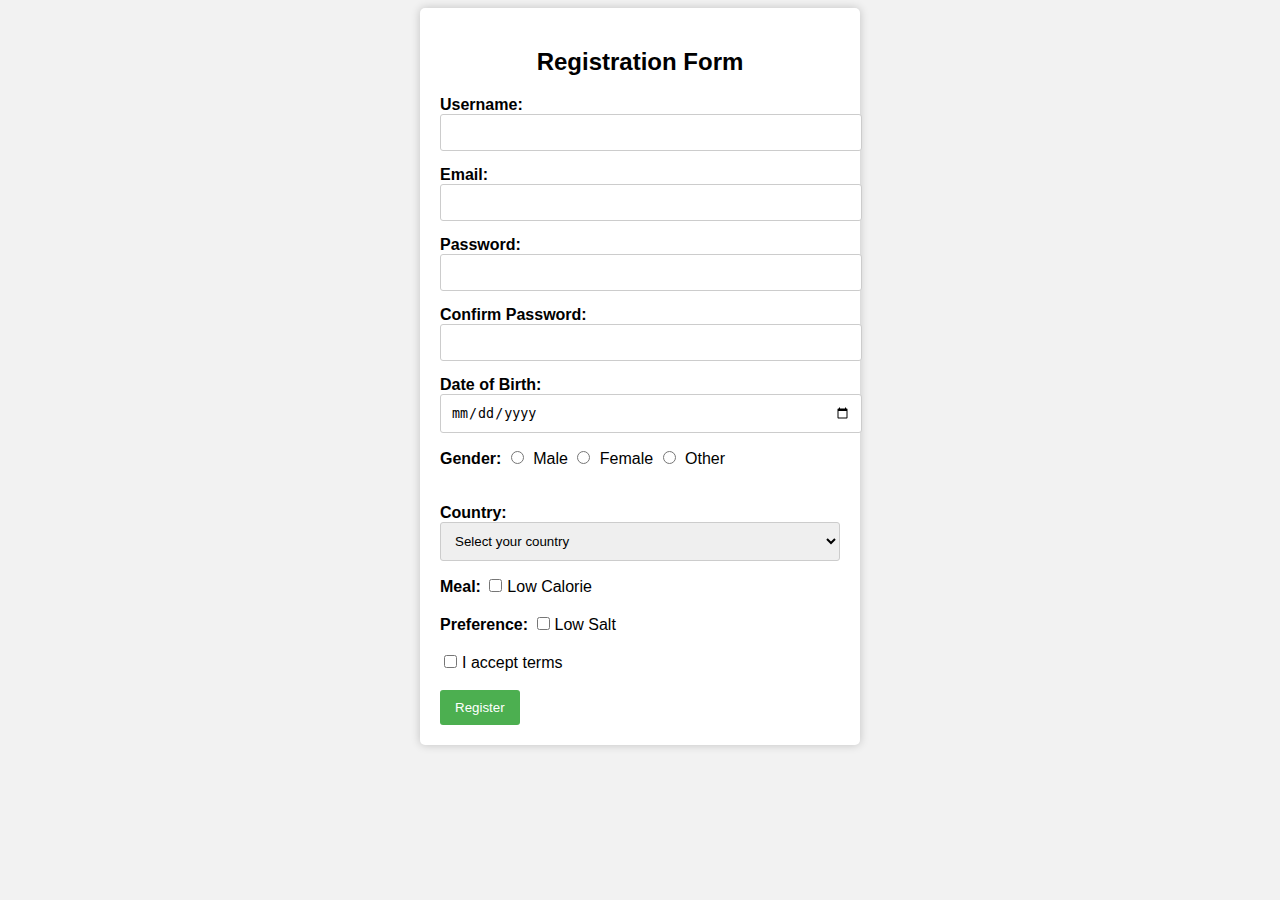
<file: Application form/index.html>
<!DOCTYPE html>
<html>
<head>
    <title>Registration Form</title>
    <style>
        body {
            font-family: Arial, Helvetica, sans-serif;
            background-color: #f2f2f2;
        }

        .container {
            max-width: 400px;
            margin: 0 auto;
            padding: 20px;
            background-color: #fff;
            border-radius: 5px;
            box-shadow: 0 0 10px rgba(0, 0, 0, 0.2);
        }

        h2 {
            text-align: center;
        }

        label {
            font-weight: bold;
        }

        input[type="text"],
        input[type="email"],
        input[type="password"],
        input[type="date"] {
            width: 100%;
            padding: 10px;
            margin-bottom: 15px;
            border: 1px solid #ccc;
            border-radius: 3px;
        }

        input[type="radio"],
        input[type="checkbox"] {
            margin-right: 5px;
        }

        select {
            width: 100%;
            padding: 10px;
            margin-bottom: 15px;
            border: 1px solid #ccc;
            border-radius: 3px;
        }

        input[type="submit"] {
            background-color: #4CAF50;
            color: #fff;
            padding: 10px 15px;
            border: none;
            border-radius: 3px;
            cursor: pointer;
        }

        input[type="submit"]:hover {
            background-color: #45a049;
        }
    </style>
</head>
<body>
    <div class="container">
        <h2>Registration Form</h2>
        <form action="process_registration.php" method="POST">
            <label for="username">Username:</label>
            <input type="text" id="username" name="username" required>

            <label for="email">Email:</label>
            <input type="email" id="email" name="email" required>

            <label for="password">Password:</label>
            <input type="password" id="password" name="password" required>

            <label for="confirm_password">Confirm Password:</label>
            <input type="password" id="confirm_password" name="confirm_password" required>

            <label for="birthdate">Date of Birth:</label>
            <input type="date" id="birthdate" name="birthdate">

            <label>Gender:</label>
            <input type="radio" id="male" name="gender" value="male"> Male
            <input type="radio" id="female" name="gender" value="female"> Female
            <input type="radio" id="other" name="gender" value="other"> Other
            <br>
            <br>

           <!---- <label>Interests:</label>
            <input type="checkbox" id="sports" name="interests[]" value="sports"> Sports
            <input type="checkbox" id="music" name="interests[]" value="music"> Music
            <input type="checkbox" id="movies" name="interests[]" value="movies"> Movies -->
<br>

            <label for="country">Country:</label>
            <select id="country" name="country" required>
                <option value="" disabled selected>Select your country</option>
                <option value="usa">United States</option>
                <option value="canada">Canada</option>
                <option value="uk">United Kingdom</option>
                <!-- Add more options as needed -->
            </select>
              <label>Meal:</label>
              
            <input type="checkbox" id="Low Calorie" name="Low Calorie[]" value="Low Calorie">Low Calorie
            <br>
            <br>
             <label>Preference:</label>
              
            <input type="checkbox" id="Low Salt" name="Low Salt[]" value="Low Salt">Low Salt
            <br>
            <br>
                             <input type="checkbox" id="I accept terms" name="I accept terms[]" value="I accept terms">I accept terms
            <br>
            <br>


            <input type="submit" value="Register">
        </form>
    </div>
</body>
</html>
</file>
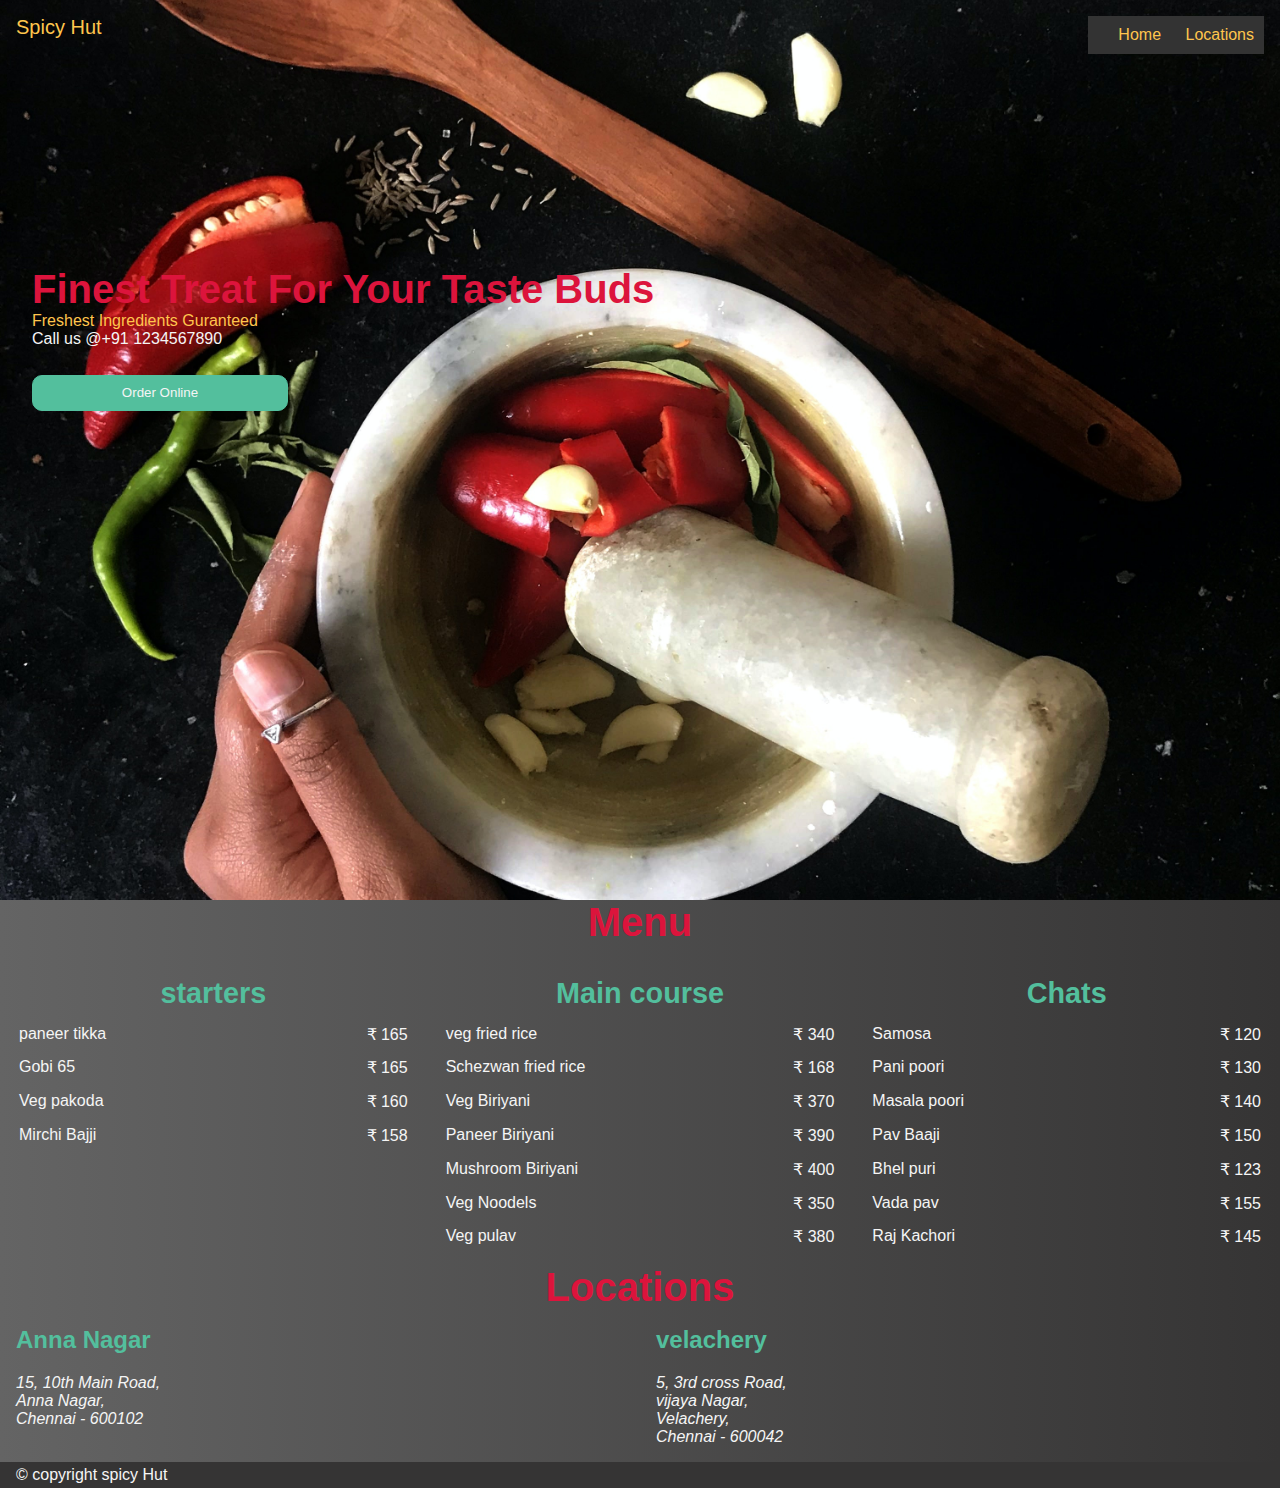
<file: html and css/index.html>
<!DOCTYPE html>
<html lang="en">
<head>
    <meta charset="UTF-8">
    <meta name="viewport" content="width=device-width, initial-scale=1.0">
    <link rel="stylesheet" href="css/style.css">
    <title>Spicy Hut - Restaurant</title>
</head>
<body>
    <div class="landing">
        <header>
            <a href="index.html" id="logo">Spicy Hut</a>
          <!----  <nav>
                <a href="">Menu</a>
                <a href="">Locations</a>
            </nav>-->
             <div class="navbar">
        <ul>
            <li><a href="#">Home</a></li>
            <li><a href="#">Locations</a></li>
            <!--<li><a href="#">Services</a></li>
            <li><a href="#">Contact</a></li>-->
        </ul>
    </div>
        </header>
     <div Class="maintext">
        <div Class="tagline1">
            Finest Treat For Your Taste Buds
        </div>
        <div Class="tagline2">
            Freshest Ingredients Guranteed
        </div>
        <div Class="callus">
            Call us @+91 1234567890
        </div>
        <button>Order Online</button>
    
    </div>
    </div>
    
    <h2 id="menuheading">Menu</h2>
    <div class="menu">
        <div class="starters">
          <table>
            <th tolspan="2">starters</th>
            <tr>
                <td>paneer tikka</td>
                <td>&#8377 165</td>
            </tr>
            <tr>
                <td>Gobi 65</td>
                <td>&#8377 165</td>
            </tr>
            <tr>
                <td>Veg pakoda</td>
                <td>&#8377 160</td>
            </tr>
            <tr>
                <td>Mirchi Bajji</td>
                <td>&#8377 158</td>
            </tr>
          </table>  
        </div>
        <div class="Main course">
            <table>
                <th colspan="2">Main course</th>
                <tr>
                    <td>veg fried rice</td>
                    <td>&#8377 340</td>
                </tr>
                <tr>
                    <td>Schezwan fried rice</td>
                    <td>&#8377 168</td>
                </tr>
                <tr>
                    <td>Veg Biriyani</td>
                    <td>&#8377 370</td>
                </tr>
                <tr>
                    <td>Paneer Biriyani</td>
                    <td>&#8377 390</td>
                </tr>
                <tr>
                    <td>Mushroom Biriyani</td>
                    <td>&#8377 400</td>
                </tr>
                <tr>
                    <td>Veg Noodels</td>
                    <td>&#8377 350</td>
                </tr>
                <tr>
                    <td>Veg pulav</td>
                    <td>&#8377 380</td>
                </tr>
            </table>
        </div>
        <div class="chats">
            <table>
                <th colspan="2">Chats</th>
                <tr>
                    <td>Samosa</td>
                    <td>&#8377 120</td>

                </tr>
                <tr>
                    <td>Pani poori</td>
                    <td>&#8377 130</td>
                </tr>
                <tr>
                    <td>Masala poori</td>
                    <td>&#8377 140</td>
                </tr>
                <tr>
                    <td>Pav Baaji</td>
                    <td>&#8377 150</td>
                </tr>
                <tr>
                    <td>Bhel puri</td>
                    <td>&#8377 123</td>
                </tr>
                <tr>
                    <td>Vada pav</td>
                    <td>&#8377 155</td>
                </tr>
                <tr>
                    <td>Raj Kachori</td>
                    <td>&#8377 145</td>
                </tr>
            </table>
        </div>
    </div>
    <h2 id="locheading">Locations</h2>
             <div class="locations">
                <div class="annanagar">
                    <h2>Anna Nagar</h2>
                    <address>
                        15, 10th Main Road,</br>
                        Anna Nagar,</br>
                        Chennai - 600102
                    </address>
                </div>
                <div class="velachery">
                    <h2>velachery</h2>
                    <address>
                        5, 3rd cross Road,</br>
                        vijaya Nagar,</br>
                        Velachery,</br>
                        Chennai - 600042
                    </address>
                </div>
            </div>
            <footer>
                <div id="copyright">&#169 copyright spicy Hut</div>
            </footer>
    
</body>
</html>
</file>
<file: html and css/css/style.css>
:root{
    --yellow: #FFC54D;
    --green:#53BF9D;
    --red:crimson;
    --white:whitesmoke;
}
body,h2{
    margin:0;
    font-family: 'Franklin Gothic Medium', 'Arial Narrow', Arial, sans-serif;
    
}
ul {
    margin: 0;
    padding: 0;
    list-style: none;
}

.navbar {
    background-color: #333; /* Background color */
    text-align: right; /* Align the text to the right */
    padding: 10px; /* Add some padding for spacing */
}
.navbar ul li {
    display: inline; /* Display the list items horizontally */
    margin-left: 20px; /* Add some spacing between items */
}
.navbar ul li {
    display: inline; /* Display the list items horizontally */
    margin-left: 20px; /* Add some spacing between items */
}


.landing{
    background-image: url('../media/bg.jpg');
    background-size: cover;
    background-position: center;
    height:100vh;
    color:var(--white);
}
header a{
    text-decoration: none;
    color: var(--yellow);

}
header {
    display:flex;
    padding: 1em;
}
#logo{
    flex:3;
    font-size: 1.25em;
}
nav{
    flex:2;
    display: flex;
    
}
nav a{
    display: inline-block;
    justify-content: space-around;
    margin: 0 8px;
    

}
nav a:hover{
    color:var(--green);
}
.maintext{
    display: flex;
    flex-direction:column;
    height:50vh;
    justify-content: center;
    padding:2em;
}
.tagline1{
    color:var(--red);
    font-size: 2.5em;
    font-weight: bolder;

}
.tagline2{
    color:var(--yellow);

}
.maintext{
    margin-top: .75em;

}
.maintext button{
    width:20vw;
    margin-top: 2em;
    border-radius: 10px;
    padding: .7em;
    background-color: var(--green);
    color: var(--white);
    border: 1px solid var(--green);
}
.menu{
    display:grid;
    grid-template-columns: repeat(auto-fit,minmax(320px,1fr));
    background:linear-gradient(to right,rgb(100,100,100),rgb(53,52,52));
    color: var(--white);
}
#menuheading,#locheading{
    background:linear-gradient(to right,rgb(100, 100, 100),rgb(53, 52, 52));
    font-size: 2.5em;
    color:var(--red);
    display: flex;
    justify-content: center;
}
.menu th{
    color:var(--green);
    font-size: 1.8em;
}
table{
    width:100%;
    padding:1em;
}
.menu tr{
    display:flex;
    justify-content:center;
    margin-top:.8em;
}
.menu td:nth-child(1){
    flex:1;
    justify-self: left;
}
.menu td:nth-child(2){
    justify-self: right;
}
.maincourse{
    grid-row: span 2;
}
.locations{
    background: linear-gradient(to right,rgb(100,100,100),rgb(53,52,52));
    color: var(--white);
    display: flex;
    flex-wrap: wrap;
}
.locations h2{
    color: var(--green);
    margin-bottom: .8em;
}
.locations div{
    flex: 1;
    padding: 1em;
    min-width: 220px;
}
footer{
    background-color: rgb(53,52,52);
    color: var(--white);
    padding:.25em 1em;
}
</file>
